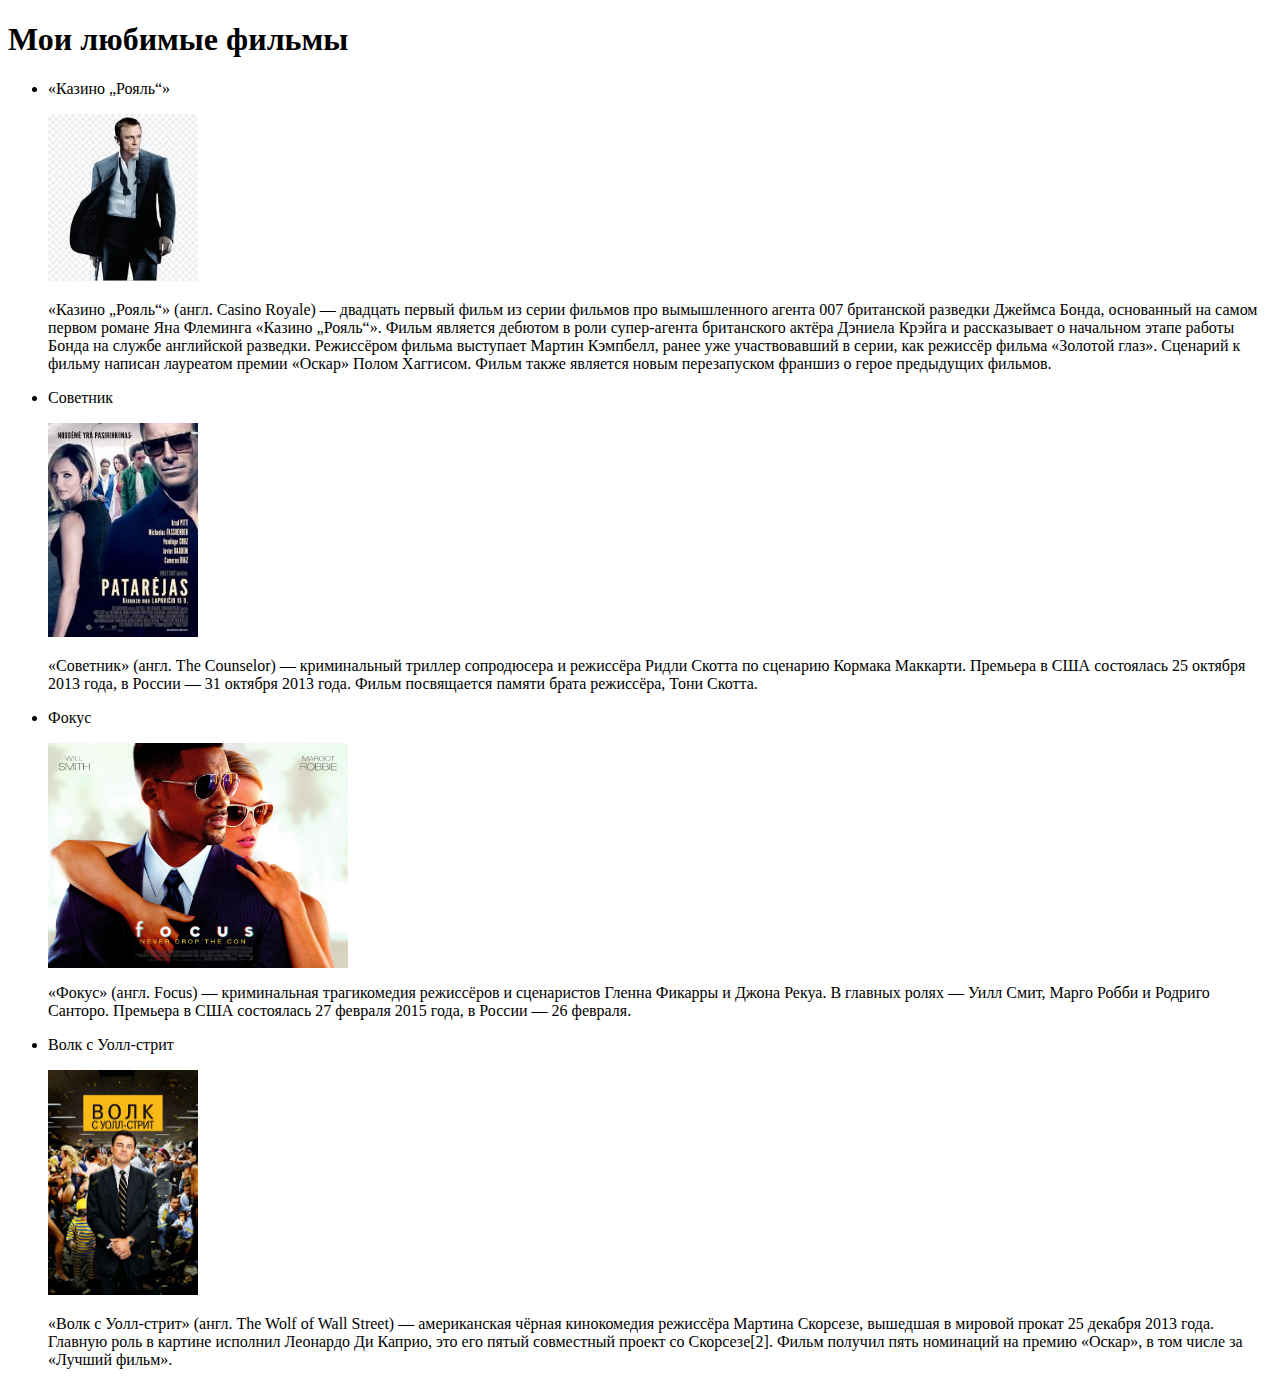
<file: Project.html>
<!DOCTYPE html>
<html lang="en">
<head>
	<meta charset="UTF-8">
	<title>Document</title>
</head>
<body style="background:url(C:\Users\Веталь\Desktop\Html CSS\project\img\HIS2019-films boten-720X400.jpg)">
	<h1>
		Мои любимые фильмы
	</h1>
	<ul>
		<li><p>«Казино „Рояль“»
			</p>
			<img src="img/images.jpg" alt="casino" style="width:150px">
			<p>«Казино „Рояль“» (англ. Casino Royale) — двадцать первый фильм из серии фильмов про вымышленного агента 007 британской разведки Джеймса Бонда, основанный на самом первом романе Яна Флеминга «Казино „Рояль“». Фильм является дебютом в роли супер-агента британского актёра Дэниела Крэйга и рассказывает о начальном этапе работы Бонда на службе английской разведки. Режиссёром фильма выступает Мартин Кэмпбелл, ранее уже участвовавший в серии, как режиссёр фильма «Золотой глаз». Сценарий к фильму написан лауреатом премии «Оскар» Полом Хаггисом. Фильм также является новым перезапуском франшиз о герое предыдущих фильмов.</p>
		</li>
		<li><p>Советник</p>
			<div><img src="img/images (1).jpg" alt="Советник" style="width: 150px">
				<p>«Советник» (англ. The Counselor) — криминальный триллер сопродюсера и режиссёра Ридли Скотта по сценарию Кормака Маккарти. Премьера в США состоялась 25 октября 2013 года, в России — 31 октября 2013 года. Фильм посвящается памяти брата режиссёра, Тони Скотта.
				</p>
			
			</div>
		</li>
		<li><p>Фокус</p>
			<div style="background:url(img/Focus-UK-quad-poster-1024x768.jpg);width:300px;height: 225px ;background-size:300px">
			</div>
			<p>«Фокус» (англ. Focus) — криминальная трагикомедия режиссёров и сценаристов Гленна Фикарры и Джона Рекуа. В главных ролях — Уилл Смит, Марго Робби и Родриго Санторо. Премьера в США состоялась 27 февраля 2015 года, в России — 26 февраля.</p>
		</li>
		<li><p>Волк с Уолл-стрит</p>
			<img src="img/mIH-qeAVmcfzbT1Xni2FvQ.jpg" alt="wolf" style="width: 150px" >
			<p>
				«Волк с Уолл-стрит» (англ. The Wolf of Wall Street) — американская чёрная кинокомедия режиссёра Мартина Скорсезе, вышедшая в мировой прокат 25 декабря 2013 года. Главную роль в картине исполнил Леонардо Ди Каприо, это его пятый совместный проект со Скорсезе[2].

Фильм получил пять номинаций на премию «Оскар», в том числе за «Лучший фильм».
			</p>
		</li>
	</ul>
	
</body>
</html>
</file>
